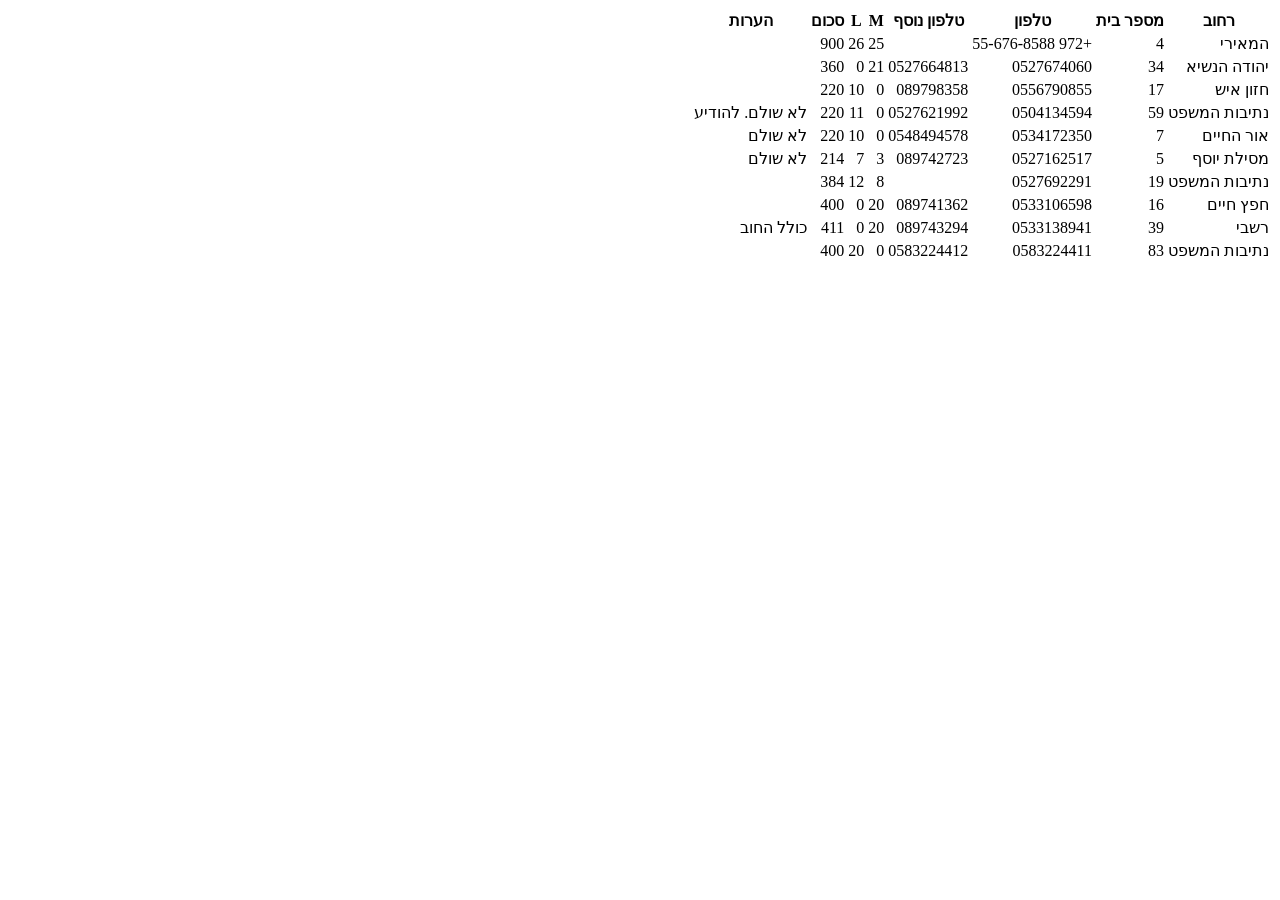
<file: seed/kiryat-sefer.html>
<!doctype html>
<html lang="he" dir="rtl">
<head>
<meta charset="utf-8">
<title>חלוקת קריית ספר — חדש</title>
</head>
<body>
<!-- הועתק מתמונת הטבלה "חדש" (סיכום בתמונה: 97 M, 106 L, 3949). העיר לא צוינה בתמונה.
     רמבם 26 (10 L, 220) הוסר לבקשת המשתמש — לא מביאים אליהם. -->

<table>
<tr><th>רחוב</th><th>מספר בית</th><th>טלפון</th><th>טלפון נוסף</th><th>M</th><th>L</th><th>סכום</th><th>הערות</th></tr>
<tr><td>המאירי</td><td>4</td><td>+972 55-676-8588</td><td></td><td>25</td><td>26</td><td>900</td><td></td></tr>
<tr><td>יהודה הנשיא</td><td>34</td><td>0527674060</td><td>0527664813</td><td>21</td><td>0</td><td>360</td><td></td></tr>
<tr><td>חזון איש</td><td>17</td><td>0556790855</td><td>089798358</td><td>0</td><td>10</td><td>220</td><td></td></tr>
<tr><td>נתיבות המשפט</td><td>59</td><td>0504134594</td><td>0527621992</td><td>0</td><td>11</td><td>220</td><td>לא שולם. להודיע</td></tr>
<tr><td>אור החיים</td><td>7</td><td>0534172350</td><td>0548494578</td><td>0</td><td>10</td><td>220</td><td>לא שולם</td></tr>
<tr><td>מסילת יוסף</td><td>5</td><td>0527162517</td><td>089742723</td><td>3</td><td>7</td><td>214</td><td>לא שולם</td></tr>
<tr><td>נתיבות המשפט</td><td>19</td><td>0527692291</td><td></td><td>8</td><td>12</td><td>384</td><td></td></tr>
<tr><td>חפץ חיים</td><td>16</td><td>0533106598</td><td>089741362</td><td>20</td><td>0</td><td>400</td><td></td></tr>
<tr><td>רשבי</td><td>39</td><td>0533138941</td><td>089743294</td><td>20</td><td>0</td><td>411</td><td>כולל החוב</td></tr>
<tr><td>נתיבות המשפט</td><td>83</td><td>0583224411</td><td>0583224412</td><td>0</td><td>20</td><td>400</td><td></td></tr>
</table>
</body>
</html>
</file>
